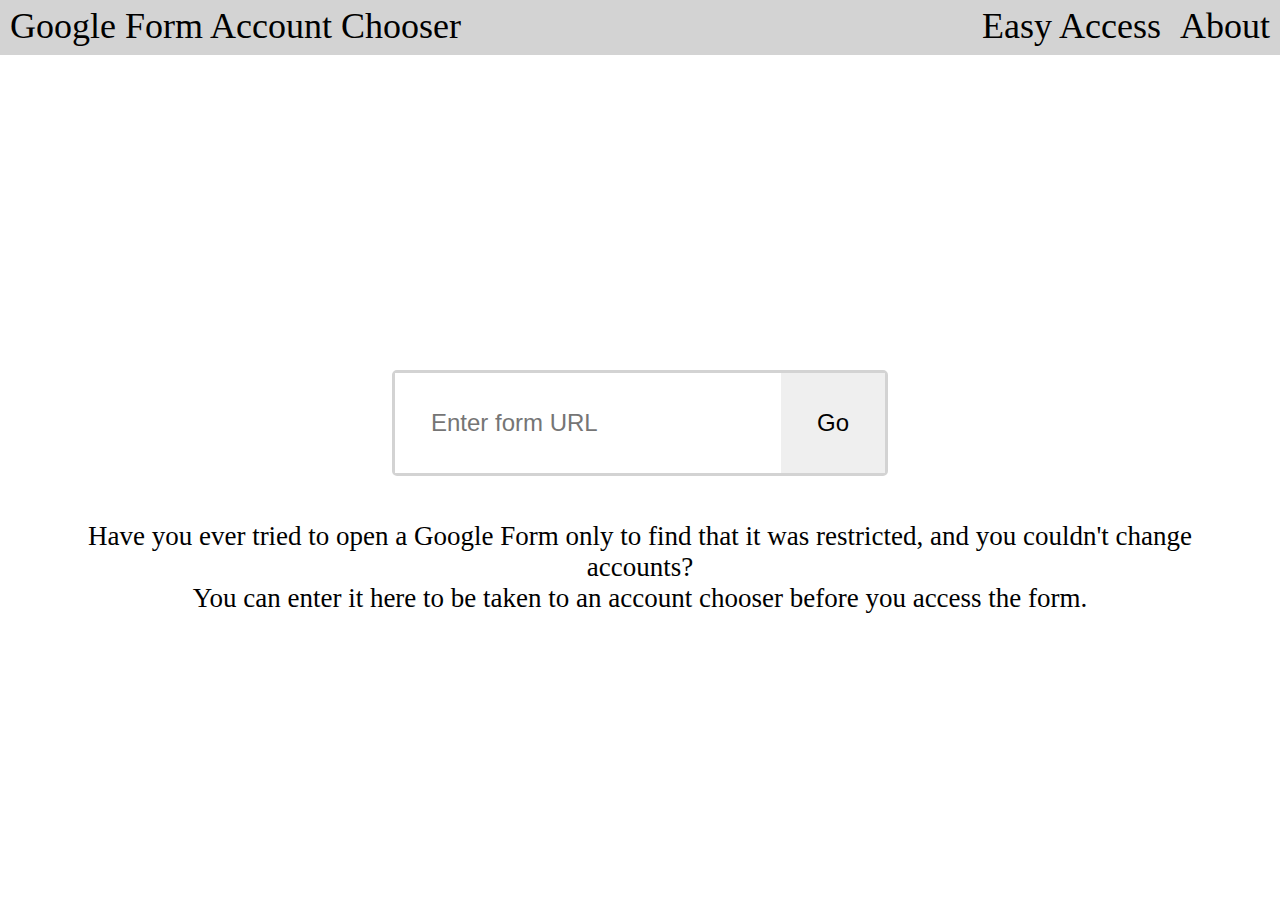
<file: index.html>
<!DOCTYPE html>
<html>
	<head>
		<meta charset="utf-8">
		<title>Google Form Account Chooser</title>
		<script src="redirect.js"></script>
		<link rel="stylesheet" href="canonical.css" />
		<link rel="stylesheet" href="index.css"/>
	</head>
	<body>
		<div class="header">
			<div class="left"><a class="header button title-large" href="index.html">Google Form Account Chooser</a><a class="header button title-small" href="index.html">⌂</a></div>
			<div class="right">
				<a class="header button" href="access.html">Easy Access</a>
				<a class="header button" href="about.html">About</a>
			</div>
		</div>
		<div class="body">
			<div class="search">
				<form>
					<input type="text" placeholder="Enter form URL" onpaste="pasteSubmit()" />
					<input type="submit" value="Go" />
				</form>
			</div>
			<div class="error"></div>
			<div class="blurb">
				Have you ever tried to open a Google Form only to find that it was restricted, and you couldn't change accounts?<br />
				You can enter it here to be taken to an account chooser before you access the form.
			</div>
		</div>
	</body>
</html>
</file>
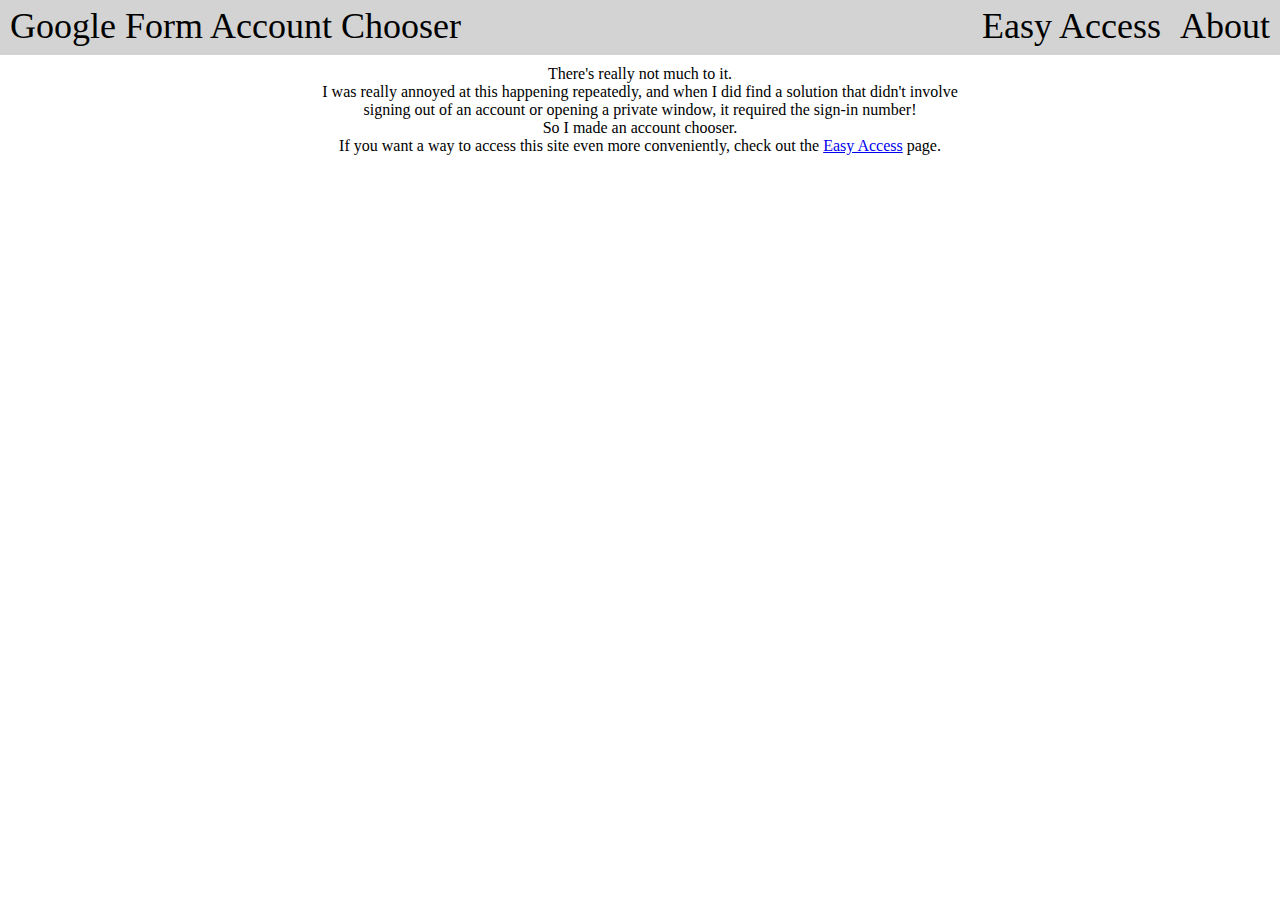
<file: about.html>
<!DOCTYPE html>
<html>
	<head>
		<meta charset="utf-8">
		<title>About Google Form Account Chooser</title>
		<link rel="stylesheet" href="canonical.css" />
	</head>
	<body>
		<div class="header">
			<div class="left"><a class="header button title-large" href="index.html">Google Form Account Chooser</a><a class="header button title-small" href="index.html">⌂</a></div>
			<div class="right">
				<a class="header button" href="access.html">Easy Access</a>
				<a class="header button" href="about.html">About</a>
			</div>
		</div>
		<div class="body">
			<p style="text-align: center; width: 50%; margin:auto; margin-top: 10px;">
				There's really not much to it.<br />
				I was really annoyed at this happening repeatedly, and when I did find a solution that didn't involve signing out of an account or opening a private window, it required the sign-in number!<br />
				So I made an account chooser.<br />
				If you want a way to access this site even more conveniently, check out the <a href="access.html">Easy Access</a> page.
			</p>
		</div>
	</body>
</html>
</file>
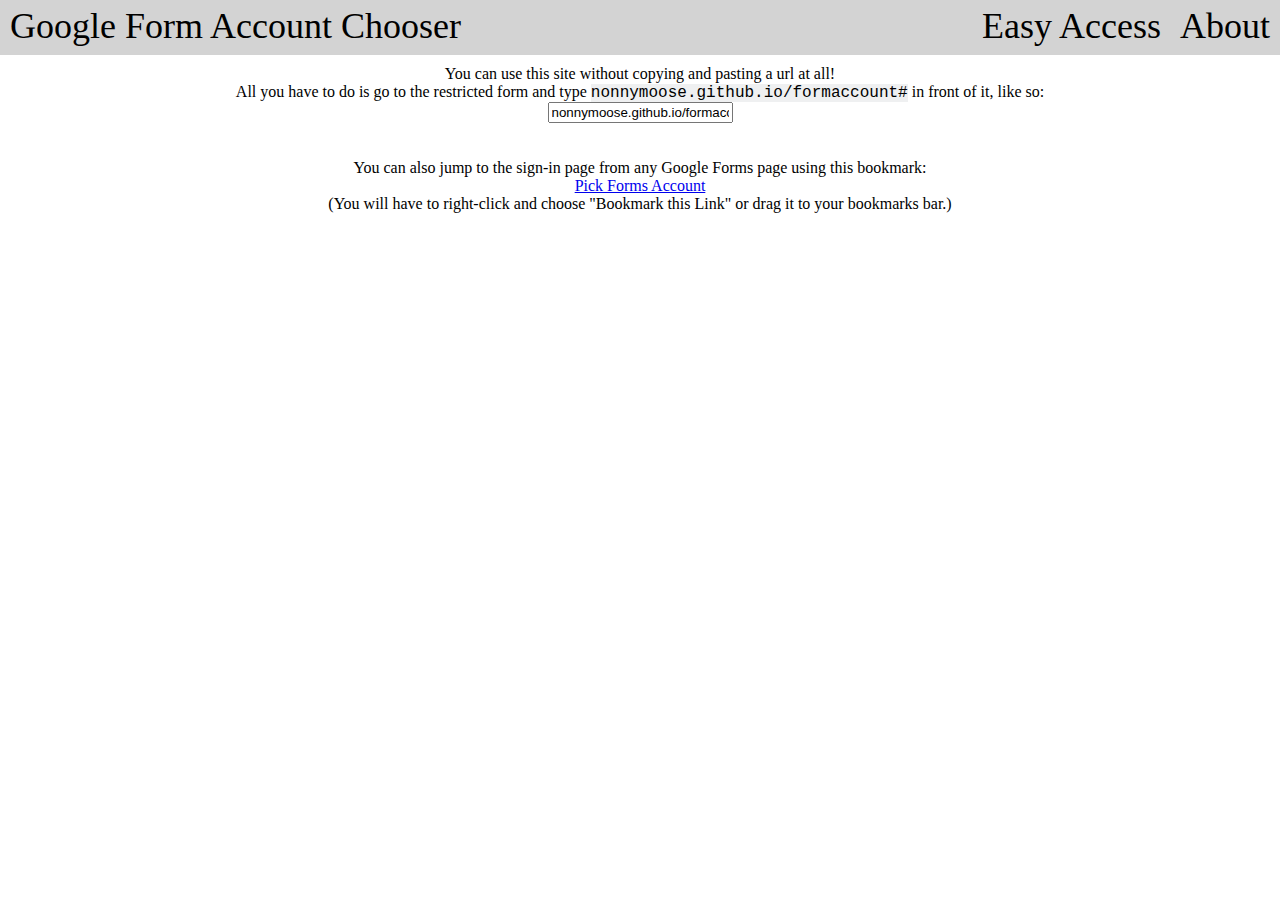
<file: access.html>
<!DOCTYPE html>
<html>
	<head>
		<meta charset="utf-8">
		<title>Easier Access to Google Form Account Chooser</title>
		<link rel="stylesheet" href="canonical.css" />
	</head>
	<body>
		<div class="header">
			<div class="left"><a class="header button title-large" href="index.html">Google Form Account Chooser</a><a class="header button title-small" href="index.html">⌂</a></div>
			<div class="right">
				<a class="header button" href="access.html">Easy Access</a>
				<a class="header button" href="about.html">About</a>
			</div>
		</div>
		<div class="body">
			<p style="text-align: center; width: 75%; margin:auto; margin-top: 10px;">
				You can use this site without copying and pasting a url at all!<br />
				All you have to do is go to the restricted form and type <code>nonnymoose.github.io/formaccount#</code> in front of it, like so:<br />
				<input readonly value="nonnymoose.github.io/formaccount#https://docs.google.com/forms/d/e/1FAIp..." /><br />
				<br /><br />
				You can also jump to the sign-in page from any Google Forms page using this bookmark:<br />
				<a href='javascript:if (window.location.href.match(/^(https?:\/\/)?docs\.google\.com\/forms/)) {window.location.href = "https://nonnymoose.github.io/formaccount#" + window.location.href}'>Pick Forms Account</a><br />
				(You will have to right-click and choose "Bookmark this Link" or drag it to your bookmarks bar.)
			</p>
		</div>
	</body>
</html>
</file>
<file: canonical.css>
div.header {
	height: 5vh;
	background: lightgray;
	padding: 5px;
	font-size: 4vh;
}

div.header div {
	position: absolute;
	top: 0;
	height: 5vh;
}

div.left {
	left: 5px;
}

div.right {
	right: 5px;
	top: 0;
	height: 5vh;
}

body {
	margin: 0;
}

span.header.button , a.header.button {
	transition: background-color .5s;
	cursor: pointer;
	padding: 5px;
	margin: 0;
	/*! background: darkgray; */
	height: 100%;
	display: inline-block;
	color: black;
	text-decoration: none;
}

span.header.button:hover, a.header.button:hover {
	background: white;
}

code {
	font-family: Consolas,Menlo,Monaco,Lucida Console,Liberation Mono,DejaVu Sans Mono,Bitstream Vera Sans Mono,Courier New,monospace,sans-serif;
	background-color: #eff0f1;
}

@media (max-aspect-ratio: 1/1) {
	div.header a.title-large {
		display: none;
	}
}

@media (aspect-ratio: 1/1) {
	div.header a.title-large {
		display: none;
	}
}

@media (min-aspect-ratio: 1/1) {
	div.header a.title-small {
		display: none;
	}
}
</file>
<file: index.css>
div.search {
	margin-top: 35vh;
	text-align: center;
}

div.search form input {
	font-size: 1.5em;
	height: 100%;
	padding: 4vh;
	border: none;
	/*! margin: 5px; */
}

div.blurb, div.error {
	text-align: center;
	font-size: 3vh;
	margin: 5vh;
}

div.error {
	color: red;
	font-size: 4vh;
}

/* div.search form input[type="text"] {
} */

div.search form input[type="submit"] {
	transition: background-color 0.5s;
	cursor: pointer;
}

div.search form {
	border: solid lightgray;
	display: inline-block;
	border-radius: 5px;
	max-width: 100%;
	/*! padding: 5px; */
}

div.search form input[type="submit"]:hover {
	background: lightgray;
}
</file>
